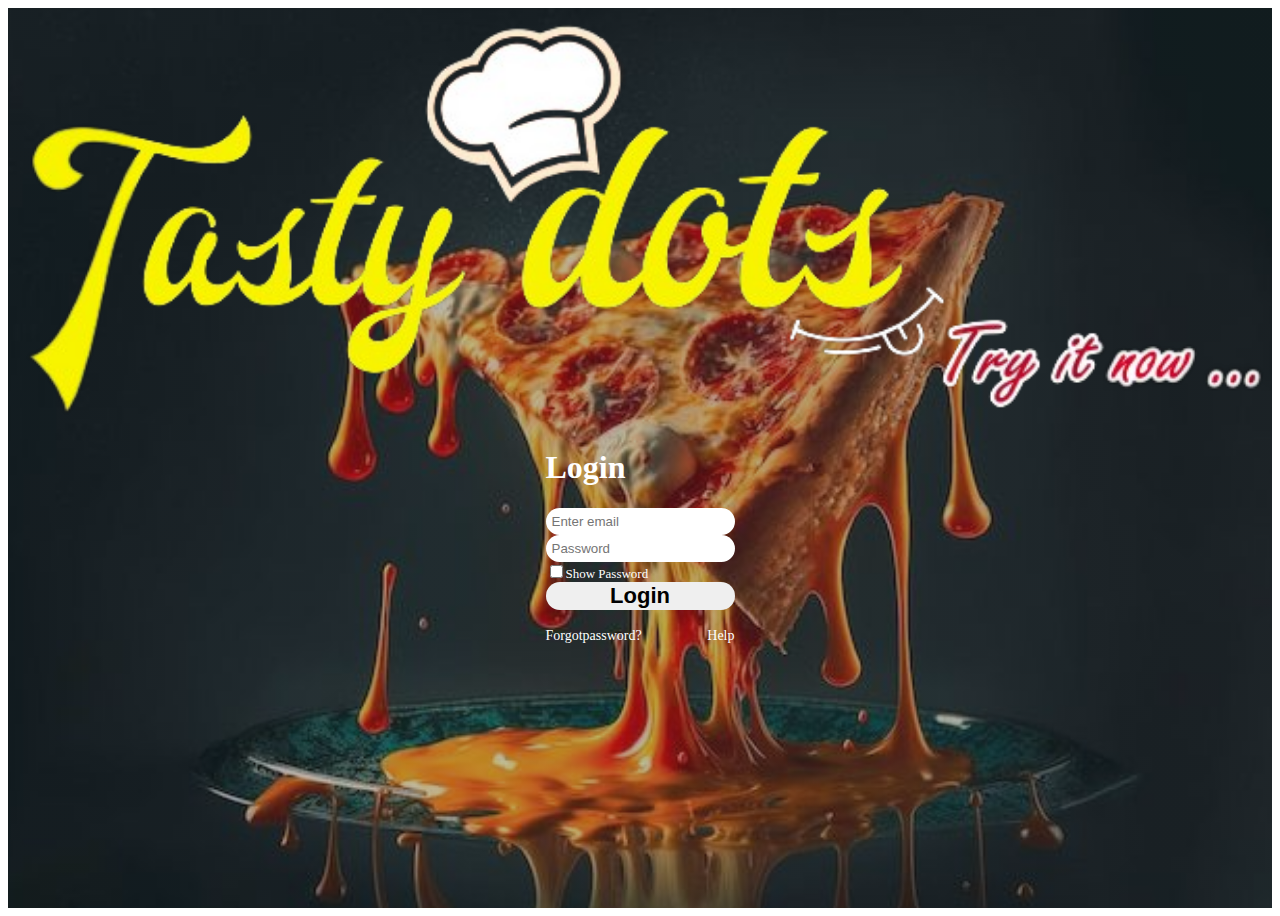
<file: index.html>
<!DOCTYPE html>
<html lang="en">
<head>
    <meta charset="UTF-8">
    <meta name="viewport" content="width=device-width, initial-scale=1.0">
    <link rel="icon" href="./images/icon.png" type="image">
    <link href="https://cdn.jsdelivr.net/npm/bootstrap@5.0.2/dist/css/bootstrap.min.css" rel="stylesheet" integrity="sha384-EVSTQN3/azprG1Anm3QDgpJLIm9Nao0Yz1ztcQTwFspd3yD65VohhpuuCOmLASjC" crossorigin="anonymous">
    <script src="https://cdn.jsdelivr.net/npm/bootstrap@5.0.2/dist/js/bootstrap.bundle.min.js" integrity="sha384-MrcW6ZMFYlzcLA8Nl+NtUVF0sA7MsXsP1UyJoMp4YLEuNSfAP+JcXn/tWtIaxVXM" crossorigin="anonymous"></script>
    <script src="https://cdn.jsdelivr.net/npm/@popperjs/core@2.9.2/dist/umd/popper.min.js" integrity="sha384-IQsoLXl5PILFhosVNubq5LC7Qb9DXgDA9i+tQ8Zj3iwWAwPtgFTxbJ8NT4GN1R8p" crossorigin="anonymous"></script>
    <script src="https://cdn.jsdelivr.net/npm/bootstrap@5.0.2/dist/js/bootstrap.min.js" integrity="sha384-cVKIPhGWiC2Al4u+LWgxfKTRIcfu0JTxR+EQDz/bgldoEyl4H0zUF0QKbrJ0EcQF" crossorigin="anonymous"></script>
    <link rel="stylesheet" href="login.css">
    <title>Tasty Dots</title>
</head>
    <body>
        <section class="Login-page d-flex align-items-center justify-content-center ">
           <div class="row ">
               <div class="login-validation align-items-center py-5 d-lg-flex ">
                   <div class="login-logo col-lg-6 ">
                      <img src="./images/logo image 1.png" alt="">
                   </div>
                   <div class="login-form col-lg-6 ">
                        <form action="">
                            <h1 class="text-center pb-5">Login</h1>
                            <div class="login-input">
                                <input type="email" class=" p-lg-2   p-sm-2  " placeholder="Enter email" /><br/>
                                <input id="pass" type="password" class="my-3  p-lg-2 p-sm-2" placeholder="Password"/><br>
                                <input id="check" type="checkbox" ><span class="visible">Show Password</span>
                            </div>
                            <div class="login-button mt-3">
                                <button class="">Login</button>
                            </div>
                            <div class="login-forgot mt-5">
                                <p><a href="#">Forgotpassword?</a></p>
                                <p><a href="#">Help</a></p>
                            </div>

                        </form>
                   </div>
               </div>
           </div>
        </section>
        <script>
            check.onclick =togglePassword;

            function togglePassword() {
                if (check.checked) pass.type ="text";
                else pass.type ="password";
            }
        </script>
       
    </body>
</html>
</file>
<file: login.css>
@import url('https://fonts.googleapis.com/css2?family=Kanit:ital,wght@0,100;0,200;0,300;0,400;0,500;0,600;0,700;0,800;0,900;1,100;1,300;1,400;1,500;1,600;1,700;1,800;1,900&family=Satisfy&display=swap');
/* font-family: 'Kanit', sans-serif;
font-family: 'Satisfy', cursive; */







/* ------------login-page----------- */
.Login-page{
    width: 100%;
    height: 100vh;  
    background-image: linear-gradient( 77.6deg, rgb(40 41 41 / 29%) 35%, #2b2a2a5e 98.1% ), url(./images/img1.jpg);
    background-position: center;
    background-repeat: no-repeat;
    background-size: cover;
    overflow: hidden;
}

/* ------------ login-validation -----------*/

/* .login-validation{
    width: 100%;
    height: auto;
    background-image: linear-gradient( 77.6deg, rgb(40 41 41 / 29%) 35%, #2b2a2a5e 98.1% ), url(./images/img1.jpg);
    background-position: center;
    background-repeat: no-repeat;
    background-size: cover;
    box-shadow: rgba(0, 0, 0, 0.4) 0px 30px 90px;
}
@media (max-width: 575.98px) { 
    .login-validation{
           
        height: 100vh;
}
} */
/*----------- login-logo -------------*/


.login-logo img{
    width: 100%;
}

/*--------- login-form-------- */

.login-form{
    display: flex;
    justify-content: center;
    align-items: center;
}
.login-form h1{
   color: #fff;
}
/*-----------------login-input------------ */
 
.login-input input{
    border-radius: 25px;
    border: none;
   
    padding: 6px;
}

/* ----------------login-button------------- */

.login-button{
   text-align: center;
}

.login-button button{
     width: 100%;
     border-radius: 25px;
     border: none;
     font-size: 22px;
     font-weight: 600;
}

/* ----------login-forget ---------*/
.login-forgot{
    width: 100%;
    display: flex;
    justify-content: space-between;
    align-items: center;
}
.login-forgot a{
    text-decoration: none;
    color: #fff;
    font-size: 14px;
}
/*------------ Password-visibility----------- */
.visible{
   color: #fff;
   font-size: small;
}
</file>
